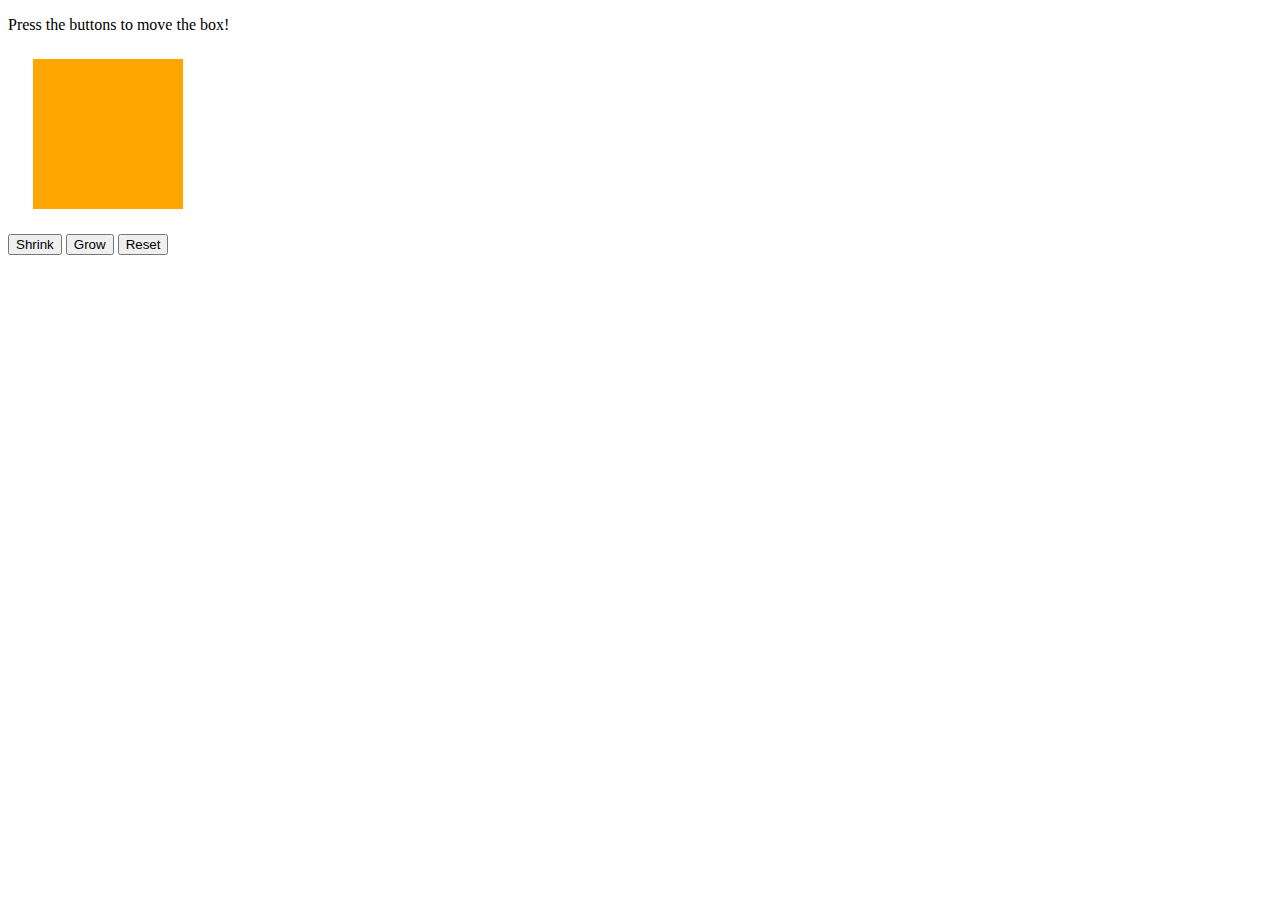
<file: PREWORK_FJSS/Module-6/index.html>
<!DOCTYPE html>
<html>
<head>
    <title>Jiggle Into JavaScript</title>
</head>
<body>

    <p>Press the buttons to move the box!</p>

    <div id="box" style="height:150px; width:150px; background-color:orange; margin:25px"></div>

    <button id="shrinkBtn">Shrink</button>
    <button id="growBtn">Grow</button>
    <button id="resetBtn">Reset</button>

    <script type="text/javascript">

        document.getElementById("shrinkBtn").addEventListener("click", function(){

            document.getElementById("box").style.height = "25px";

        });

        document.getElementById("growBtn").addEventListener("click", function(){

            document.getElementById("box").style.height = "250px";

        });

        document.getElementById("resetBtn").addEventListener("click", function(){

            document.getElementById("box").style.height = "150px";

        });

    </script>

</body>
</html>
</file>
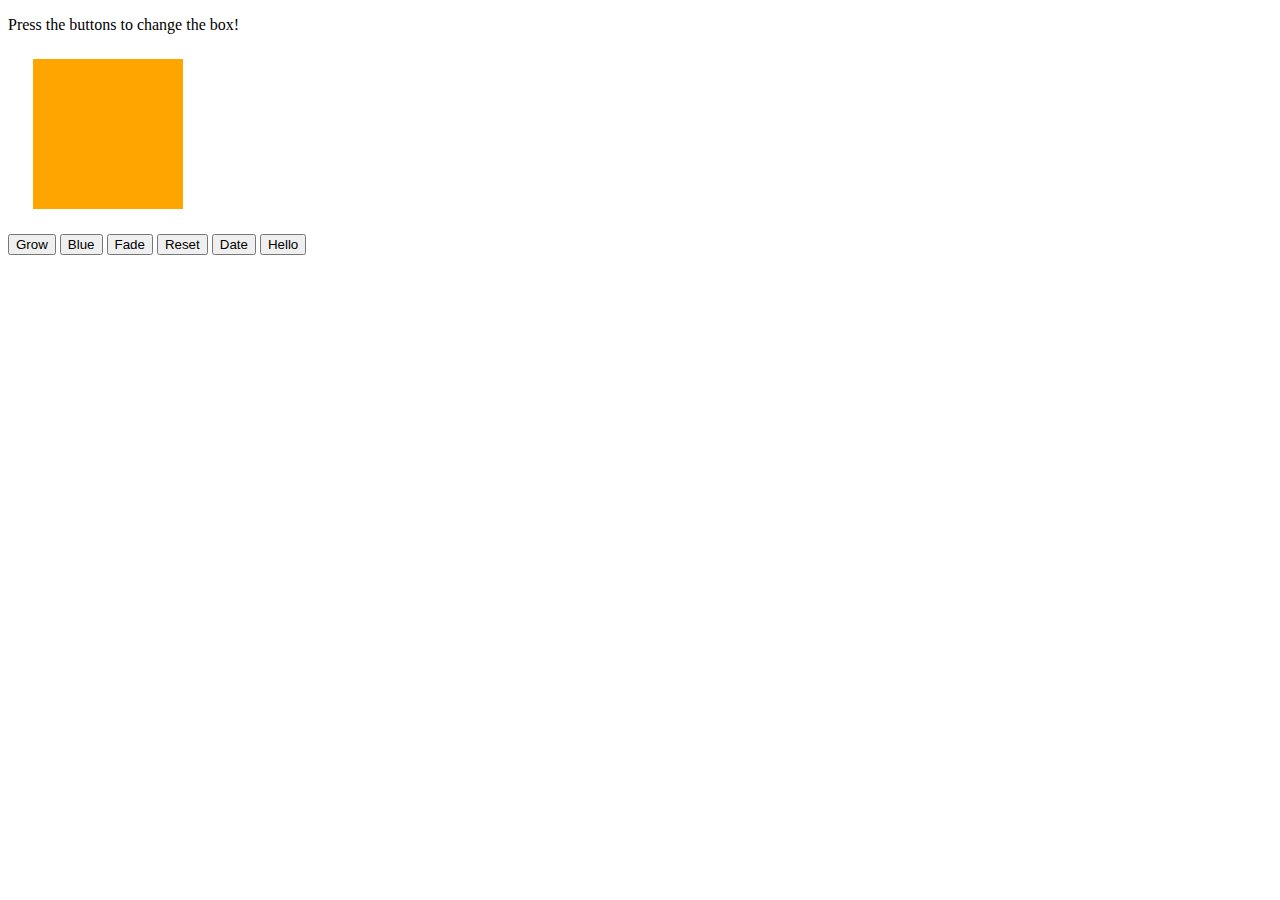
<file: PREWORK_FJSS/Module-6/Activity Jiggle Into JavaScript/index.html>
<!DOCTYPE html>
<html>
<head>
    <title>Jiggle Into JavaScript</title>
    <!-- <script type="text/javascript" src="https://cdnjs.cloudflare.com/ajax/libs/jquery/3.1.0/jquery.min.js"></script> -->
</head>
<body>
    <p>Press the buttons to change the box!</p>
    <div id="box" style="height:150px; width:150px; background-color:orange; margin:25px"></div>
    <button id="button1">Grow</button>
    <button id="button2">Blue</button>
    <button id="button3">Fade</button>
    <button id="button4">Reset</button>
    <button id="button5">Date</button>
    <button id="button6">Hello</button>
    <script type="text/javascript" src="javascript.js"></script>
</body>
</html>
</file>
